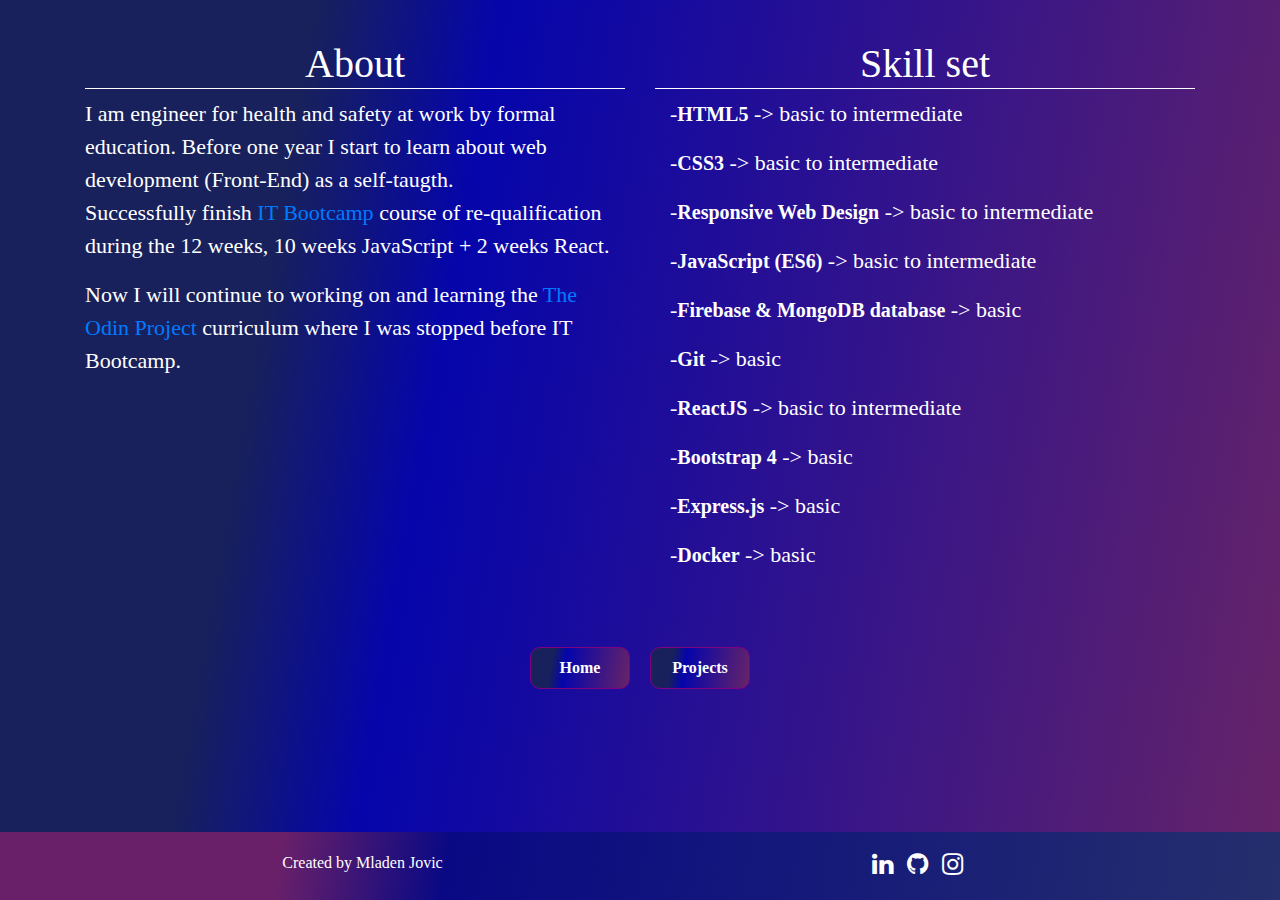
<file: about.html>
<!DOCTYPE html>
<html lang="en">
  <head>
    <meta charset="UTF-8" />
    <meta name="viewport" content="width=device-width, initial-scale=1.0" />
    <title>MJ Portfolio</title>
    <link
      rel="stylesheet"
      href="https://stackpath.bootstrapcdn.com/bootstrap/4.5.2/css/bootstrap.min.css"
      integrity="sha384-JcKb8q3iqJ61gNV9KGb8thSsNjpSL0n8PARn9HuZOnIxN0hoP+VmmDGMN5t9UJ0Z"
      crossorigin="anonymous"
    />
    <link
      rel="stylesheet"
      href="https://stackpath.bootstrapcdn.com/font-awesome/4.7.0/css/font-awesome.min.css"
      integrity="sha384-wvfXpqpZZVQGK6TAh5PVlGOfQNHSoD2xbE+QkPxCAFlNEevoEH3Sl0sibVcOQVnN"
      crossorigin="anonymous"
    />
    <link
      rel="stylesheet"
      href="https://cdnjs.cloudflare.com/ajax/libs/font-awesome/4.7.0/css/font-awesome.min.css"
    />
    <link rel="stylesheet" href="style.css" />
  </head>
  <body>
    <!--About me-->
    <section id="aboutMe">
      <div class="container aboutMe-container">
        <div class="row d-flex flex-column flex-md-row">
          <div class="col">
            <h1>About</h1>
            <p>
              I am engineer for health and safety at work by formal education.
              Before one year I start to learn about web development (Front-End)
              as a self-taugth. <br />
              Successfully finish
              <a href="https://itbootcamp.rs">IT Bootcamp</a> course of
              re-qualification during the 12 weeks, 10 weeks JavaScript + 2
              weeks React.
            </p>
            <p>
              Now I will continue to working on and learning the
              <a href="https://www.theodinproject.com/">The Odin Project</a>
              curriculum where I was stopped before IT Bootcamp.
            </p>
          </div>
          <div class="col">
            <h1>Skill set</h1>
            <div id="skillSet">
              <p>-<span class="tech">HTML5</span> -> basic to intermediate</p>
              <p>-<span class="tech">CSS3</span> -> basic to intermediate</p>
              <p>
                -<span class="tech">Responsive Web Design</span> -> basic to
                intermediate
              </p>
              <p>
                -<span class="tech">JavaScript (ES6)</span> -> basic to
                intermediate
              </p>
              <p>
                -<span class="tech">Firebase & MongoDB database</span> -> basic
              </p>
              <p>-<span class="tech">Git</span> -> basic</p>
              <p>-<span class="tech">ReactJS</span> -> basic to intermediate</p>
              <p>-<span class="tech">Bootstrap 4</span> -> basic</p>
              <p>-<span class="tech">Express.js</span> -> basic</p>
              <p>-<span class="tech">Docker</span> -> basic</p>
            </div>
          </div>
        </div>
      </div>
      <div class="buttons d-flex justify-content-center">
        <button class="showCase-btn">
          <a class="btn-links" href="index.html">Home</a>
        </button>
        <button class="showCase-btn">
          <a class="btn-links" href="projects.html">Projects</a>
        </button>
      </div>
    </section>

    <!--Footer-->
    <footer>
      <div class="container">
        <div class="d-flex align-items-center">
          <div class="col-6" id="myName">
            <p>Created by Mladen Jovic</p>
          </div>
          <div class="col-6" id="links">
            <a
              href="https://www.linkedin.com/in/mladen-jovic-873713166/"
              target="_blank"
              class="fa fa-linkedin"
            ></a>
            <a
              href="https://github.com/dzalee16"
              target="_blank"
              class="fa fa-github"
            ></a>
            <a
              href="https://www.instagram.com/dzale_16/"
              target="_blank"
              class="fa fa-instagram"
            ></a>
          </div>
        </div>
      </div>
    </footer>
    <script
      src="https://code.jquery.com/jquery-3.5.1.slim.min.js"
      integrity="sha384-DfXdz2htPH0lsSSs5nCTpuj/zy4C+OGpamoFVy38MVBnE+IbbVYUew+OrCXaRkfj"
      crossorigin="anonymous"
    ></script>
    <script
      src="https://cdn.jsdelivr.net/npm/popper.js@1.16.1/dist/umd/popper.min.js"
      integrity="sha384-9/reFTGAW83EW2RDu2S0VKaIzap3H66lZH81PoYlFhbGU+6BZp6G7niu735Sk7lN"
      crossorigin="anonymous"
    ></script>
    <script
      src="https://stackpath.bootstrapcdn.com/bootstrap/4.5.2/js/bootstrap.min.js"
      integrity="sha384-B4gt1jrGC7Jh4AgTPSdUtOBvfO8shuf57BaghqFfPlYxofvL8/KUEfYiJOMMV+rV"
      crossorigin="anonymous"
    ></script>
    <script src="script.js"></script>
  </body>
</html>
</file>
<file: style.css>
body {
  font-family: Georgia, "Times New Roman", Times, serif;
  background: linear-gradient(
    100deg,
    rgb(24, 33, 91) 22%,
    rgb(5, 5, 171) 35%,
    rgb(103, 36, 103) 100%
  );
  min-height: 100vh;
  position: relative;
}

body::after {
  content: "";
  display: block;
  height: 50px;
}

/*Nav*/
header {
  min-height: 50px;
}

nav a {
  color: white;
}

nav a:hover {
  border-bottom: 2px solid black;
  color: rgb(172, 183, 248);
}

.navbar-toggler {
  border-color: white;
  padding: 12px;
}

.navbar-toggler-icon {
  background-image: url("data:image/svg+xml;charset=utf8,%3Csvg viewBox='0 0 32 32' xmlns='http://www.w3.org/2000/svg'%3E%3Cpath stroke='rgba(255,102,203, 0.5)' stroke-width='2' stroke-linecap='round' stroke-miterlimit='10' d='M4 8h24M4 16h24M4 24h24'/%3E%3C/svg%3E");
}

/*Logo Mladen*/
#logo {
  margin-top: 5px;
  border: solid white 3px;
  color: white;
  padding: 10px;
}

#logo:hover {
  background-color: rgb(172, 183, 251);
  color: white;
  cursor: pointer;
  transform: rotate(360deg);
  transition-property: padding 5s;
  transition-duration: 0.6s;
  transition-timing-function: ease-in-out;
  transition-delay: 0s;
}

/*Show case of myself*/
#showCase {
  padding-bottom: 50px;
}

#showCase h2 {
  color: white;
  margin-top: 100px;
}

/*Animate text in show-case*/
.text-showCase {
  position: relative;
  font-weight: 600;
  font-size: 1.8rem;
}

@media (max-width: 520px) {
  .text-showCase {
    font-size: 1.2rem;
    width: 100%;
  }
}

.text-showCase .text-wrapper {
  position: relative;
  display: inline-block;
  padding-top: 0.2em;
  padding-right: 0.05em;
  padding-bottom: 0.1em;
  overflow: hidden;
}

.text-showCase .text {
  transform-origin: 50% 100%;
  display: inline-block;
  line-height: 1em;
}

/*image*/
.image-showCase {
  width: 300px;
  animation-name: image;
  animation-duration: 10s;
  animation-iteration-count: 1;
}

@keyframes image {
  0% {
    transform: scale(1, 1);
    opacity: 0;
  }
  50% {
    transform: scale(1.2, 1.2);
    opacity: 1;
  }
  100% {
    transform: scale(1, 1);
  }
}

/*button's*/
.showCase-btn {
  margin: 10px;
  width: 100px;
  padding: 8px;
  background: linear-gradient(
    100deg,
    rgb(24, 33, 91) 22%,
    rgb(5, 5, 171) 35%,
    rgb(103, 36, 103) 100%
  );
  border: 1px solid purple;
  border-radius: 10px;
  animation: btn-animate 5s 1;
}

@keyframes btn-animate {
  0% {
    opacity: 0;
    transform: scale(1.2);
  }
  50% {
    opacity: 1;
    transform: scale(1);
  }
}

.btn-links {
  display: block;
  color: white;
  font-weight: 800;
  text-decoration: none;
}

.btn-links:hover {
  display: block;
  color: white;
  font-weight: 800;
  text-decoration: none;
}

.showCase-btn:hover {
  background: linear-gradient(
    10deg,
    rgb(41, 55, 144) 22%,
    rgb(24, 24, 114) 35%,
    rgb(184, 77, 184) 100%
  );
  transform: scale(1.2);
}

.showCase-btn:focus {
  outline: none;
}

/*Section about Me*/
#aboutMe {
  color: white;
}

.aboutMe-container {
  padding-top: 40px;
  padding-bottom: 50px;
}

#aboutMe h1 {
  border-bottom: 1px solid white;
  text-align: center;
}

#aboutMe p {
  font-size: 22px;
}

#aboutMe a {
  text-decoration: none;
}

#aboutMe #skillSet {
  margin-left: 15px;
}

.tech {
  font-size: 20px;
  font-weight: 900;
}

/*Projects*/
#projects h2 {
  color: white;
  text-align: center;
  padding: 10px;
}

#projects-carousel {
  width: 90%;
  margin: 10px auto;
  border-radius: 10px;
}

.images-caption {
  text-align: center;
  background: linear-gradient(
    100deg,
    rgb(105, 32, 105) 22%,
    rgb(9, 9, 132) 35%,
    rgb(37, 47, 108) 100%
  );
  height: 250px;
  color: white;
}

@media (max-width: 760px) {
  .images-caption {
    height: 380px;
  }

  #projects-carousel {
    width: 100%;
  }
}

.carousel-item a {
  text-decoration: none;
}

h3 {
  border-bottom: 1px solid white;
  padding-bottom: 5px;
  text-align: center;
  padding: 20px 0;
}

.projects-btn {
  margin: 10px;
  width: 100px;
  padding: 8px;
  background: linear-gradient(
    100deg,
    rgb(24, 33, 91) 22%,
    rgb(5, 5, 171) 35%,
    rgb(103, 36, 103) 100%
  );
  border: 1px solid purple;
  border-radius: 10px;
  animation: btn-animate 5s 1;
}

.projects-btn:hover {
  background: linear-gradient(
    10deg,
    rgb(41, 55, 144) 22%,
    rgb(24, 24, 114) 35%,
    rgb(184, 77, 184) 100%
  );
  transform: scale(1.2);
}

.projects-btn:focus {
  outline: none;
}

/*footer*/
footer {
  position: absolute;
  bottom: 0;
  width: 100%;
  min-height: 55px;
  background: linear-gradient(
    100deg,
    rgb(105, 32, 105) 22%,
    rgb(9, 9, 132) 35%,
    rgb(37, 47, 108) 100%
  );
  /* background: red; */
}

#links {
  text-align: center;
  padding: 20px;
}

#links a {
  margin: 0 5px 0 5px;
  color: white;
  font-size: 25px;
  text-decoration: none;
}

#myName {
  color: white;
  text-align: center;
  margin-top: 10px;
}

/*Carousel*/
.carousel-control-prev-icon {
  background-image: url("data:image/svg+xml;charset=utf8,%3Csvg xmlns='http://www.w3.org/2000/svg' fill='purple' viewBox='0 0 8 8'%3E%3Cpath d='M5.25 0l-4 4 4 4 1.5-1.5-2.5-2.5 2.5-2.5-1.5-1.5z'/%3E%3C/svg%3E") !important;
}

.carousel-control-next-icon {
  background-image: url("data:image/svg+xml;charset=utf8,%3Csvg xmlns='http://www.w3.org/2000/svg' fill='purple' viewBox='0 0 8 8'%3E%3Cpath d='M2.75 0l-1.5 1.5 2.5 2.5-2.5 2.5 1.5 1.5 4-4-4-4z'/%3E%3C/svg%3E") !important;
}
</file>
